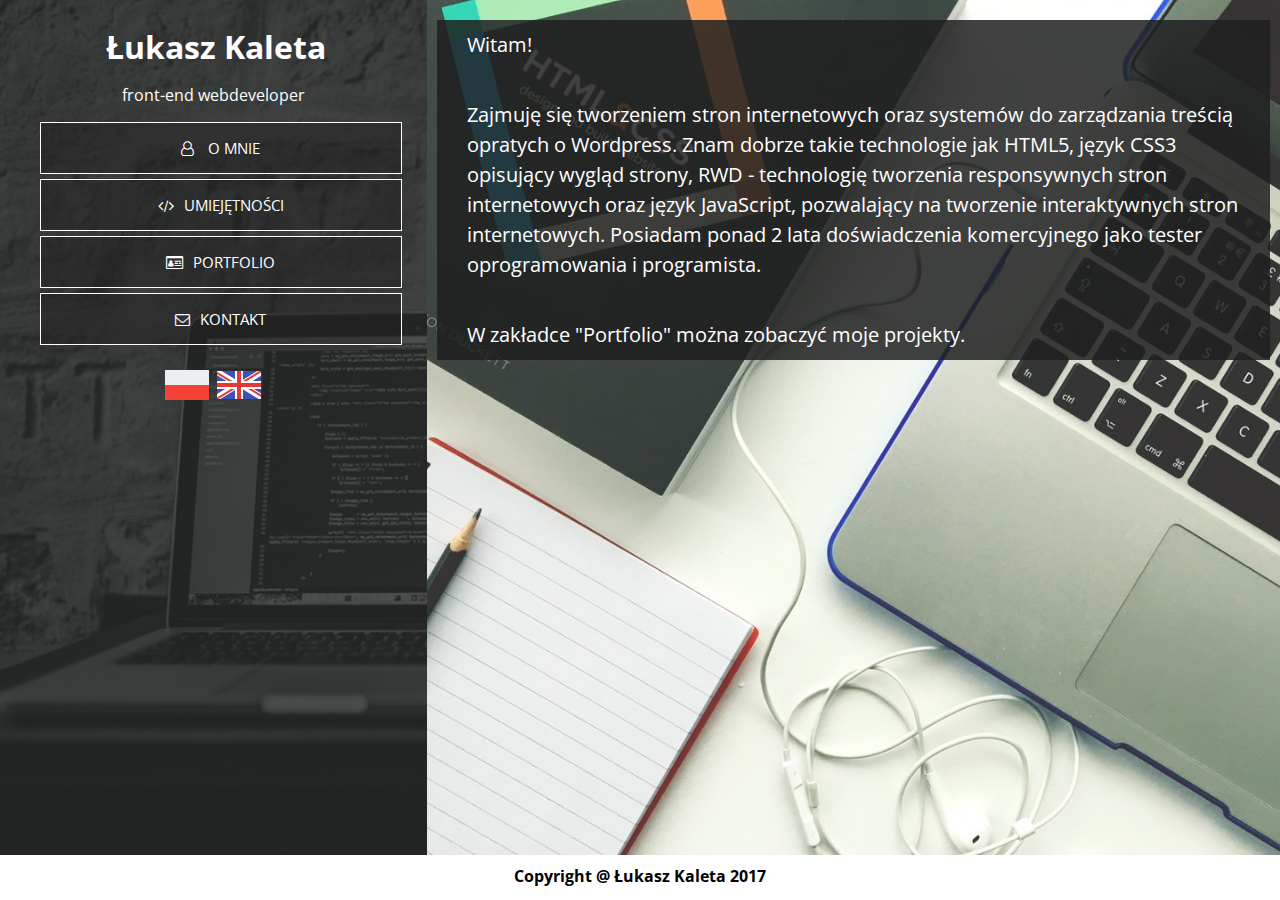
<file: index.html>
<!DOCTYPE html>
<html>
<head>
<title> Portfolio</title>
<meta charset="UTF-8">
<meta name="viewport" content="width=device-width">

<link href='http://fonts.googleapis.com/css?family=Lato&subset=latin,latin-ext' rel='stylesheet' type='text/css'>
<link rel="stylesheet" href="https://maxcdn.bootstrapcdn.com/font-awesome/4.7.0/css/font-awesome.min.css" type="text/css">
<link rel="stylesheet" href="css/style.css" type="text/css">
<script src="https://ajax.googleapis.com/ajax/libs/jquery/1.12.2/jquery.min.js"></script>


</head>
<body>



<div class="row main">

	<div class="col-4">
		<div class="nav">
			
			<h1> Łukasz Kaleta </h1>
			<p> front-end webdeveloper</p>
			<label for="hamburger-menu"> menu ≡ </label>
			<input type="checkbox" id="hamburger-menu"> </input>
			<ul>
				<li><a href="#" id="about"><i class="fa fa-user-o" aria-hidden="true"></i> O mnie </a></li>
				<li><a href="#" id="skills"><i class="fa fa-code" aria-hidden="true"></i>Umiejętności </a></li>
				<li><a href="#" id="portfolio"><i class="fa fa-id-card-o" aria-hidden="true"></i>Portfolio </a></li>
				<li><a href="#" id="contact"><i class="fa fa-envelope-o" aria-hidden="true"></i>Kontakt </a></li>
			</ul>
			<a href="#"><img src="images/polish.png"></a> <a href="english.html"><img src="images/english.png"></a>
		</div>

		<div class="nav-background">


		</div>
	</div>
	
	<div class="col-8">
		<div class="content content-about">
			<div class="about">
			
				<div class="about-layer">
					<p> Witam! </p>
					<p>Zajmuję się tworzeniem stron internetowych oraz systemów do zarządzania treścią opratych o Wordpress. Znam dobrze takie technologie jak HTML5, język CSS3 opisujący wygląd strony, RWD - technologię tworzenia responsywnych stron internetowych oraz język JavaScript, pozwalający na tworzenie interaktywnych stron internetowych. Posiadam ponad 2 lata doświadczenia komercyjnego jako tester oprogramowania i programista. </p>
					<p>W zakładce <a href="#content-portfolio" id="portfolio-about">"Portfolio" </a>można zobaczyć moje projekty. </p>
				</div>
			</div>
		</div>
		
		<div class="content">
			
			<div class="skills"> 
				<h3> HTML</h3>
				<figure>
				<img src="images/html5.png" alt="html5">
        			<figcaption> HTML 5</figcaption>
      			</figure>
      			<figure>
        			<img src="images/css3.png" alt="cs3">
        			<figcaption> CSS3</figcaption>
      			</figure> 
      			<figure>
        			<img src="images/sass.png" alt="sass">
      			</figure>
      			<figure>
        			<figcaption> SASS</figcaption>
        			<img src="images/bootstrap.png" alt="bootstrap">
        			<figcaption> Bootstrap</figcaption>
      			</figure>
			</div>
			
			<div class="skills">
				<h3> JavaScript</h3>
				<img src="images/javascript.png" alt="javascript">
			
				<img src="images/jquery.png" alt="jquery">
				<img src="images/react.png" alt="react">
			</div>
			
			<div class="skills">
				<h3> Wordpress </h3>
				<img src="images/wordpress.png" alt="cs3">
			</div>
			
			<div class="skills">
				<h3> GIT </h3>
				<img src="images/github.png" alt="cs3">
			</div>
				
		</div>
		
		<div class="content">
			
			<div class="portfolio">
				
				<div class="layer">
					<div>
						<a href="https://github.com/lukasz341/project-3.4/">GITHUB</a>
						<a href="https://lukasz341.github.io/project-3.4/">LINK</a>
					</div>
				</div>

				<div class="image-responsive">
					<img src="images/Projekt1.png" alt="Projekt 1">
				   
				</div>

			</div>
			
			<div class="portfolio">
					
				<div class="layer">
					<div>
						<a href="https://github.com/lukasz341/project-7.7/">GITHUB</a>
						<a href="https://lukasz341.github.io/project-7.7/">LINK</a>
					</div>
				</div>

				<div class="image-responsive">	
        				<img src="images/Projekt2.png" alt="Projekt 2">
				  	
				</div>

			</div>


			<div class="portfolio">
					
				<div class="layer">
					<div>
						<h3>GRA JAVA SCRIPT</h3>
						<a href="https://github.com/lukasz341/farm/">GITHUB</a>
						<a href="http://webdeveloper.usermd.net/farma/">LINK</a>
					</div>
				</div>

				<div class="image-responsive">	
        				<img src="images/farma.png" alt="farma">
				  	
				</div>

			</div>

			<div class="portfolio">
					
				<div class="layer">
					<div>
						<h3>PROJEKT W REACT JS + API NBP</h3>
						<a href="https://github.com/lukasz341/tax-react/">GITHUB</a>
						<a href="http://webdeveloper.usermd.net/podatek/">LINK</a>
					</div>
				</div>

				<div class="image-responsive">	
        				<img src="images/podatek.png" alt="podatek zagraniczny">
				  	
				</div>

			</div>


			<div class="portfolio">
				<div class="layer">
					<div>
						<a href="https://github.com/lukasz341/project3/">GITHUB</a>
						<a href="https://lukasz341.github.io/Project3/">LINK</a>
					</div>
				</div>

				<div class="image-responsive">	
        			<img src="images/Projekt3.png" alt="Projekt 3">
		
				</div>

			</div>

			<div class="portfolio">
				<div class="layer">
					<div>
							<h3>LISTA ZAKUPÓW OPARTA NA LOCAL STORAGE</h3>
						<a href="https://github.com/lukasz341/zakupy">GITHUB</a>
						<a href="https://lukasz341.github.io/zakupy/">LINK</a>
					</div>
				</div>

				<div class="image-responsive">	
        			<img src="images/zakupy.png" alt="Lista zakupów">
		
				</div>

			</div>

			<div class="portfolio">
				<div class="layer">
					<div>
						<h3>PROJEKT WORDPRESS</h3>
						<a href="http://wordpress.webdeveloper.usermd.net">LINK</a>
					</div>
				</div>

				<div class="image-responsive">
					
        			<img src="images/projekt-wordpress.png" alt="Projekt wordpress">
        			
				</div>

			</div>

			<div class="portfolio">
					<div class="layer">
						<div>
							<h3>PROJEKT WORDPRESS</h3>
							<a href="http://piotrkowice.com.pl">LINK</a>
						</div>
					</div>
	
					<div class="image-responsive">
						
						<img src="images/piotrkowice.png" alt="Piotrkowice">
						
					</div>
	
				</div>

			<div class="portfolio">
				<div class="layer">
					<div>
						<h3>GRA JAVA SCRIPT</h3>
						<a href="https://github.com/lukasz341/Project-9.7">GITHUB</a>
						<a href="https://lukasz341.github.io/Project-9.7/">LINK</a>
					</div>
				</div>

				<div class="image-responsive">
					
        			<img src="images/gra.png" alt="gra java script">
        			
				</div>

			</div>

			<div class="portfolio">
				<div class="layer">
					<div>
						<h3>PROGRAM W OBJECT PASCAL</h3>
						<a href="https://github.com/lukasz341/PodatekZagraniczny">GITHUB</a>
					</div>
					
				</div>

				<div class="image-responsive">
					
        			<img src="images/podatek-zagraniczny.png" alt="podatek zagraniczny">
        			
				</div>

			</div>
		</div>
		
		<div class="content">
		
            <form method="POST" action="form.php">
			 	<h3>Formularz kontaktowy</h3>
			 	<table>
			 		<tr>
  						<td>Imię: </td><td><input type="text" name="imie" id="name" placeholder="Podaj imię"></td>
  					</tr>
  					<tr>
  						<td>Twój email:</td><td><input type="text"  pattern="[^ @]*@[^ @]*"
							required name="email" id="email" placeholder="Podaj email"></td>
  					</tr>
  					<tr>
  				<td>Wiadomość:</td><td><textarea rows="4"  name="wiadomosc" id="message" placeholder="Wpisz wiadomość"></textarea></td>
  				</tr>
  				<tr>
  					<td></td><td><input type="submit" value="WYŚLIJ" id="submit"></td>
  					
  				</tr>
  				</table>
			</form> 

			
		</div>
	</div>
</div>
<footer>
	<h4> Copyright @ Łukasz Kaleta 2017 </h4>
</footer>


<script src="js/scripts.js"></script>
</body>
</html>
</file>
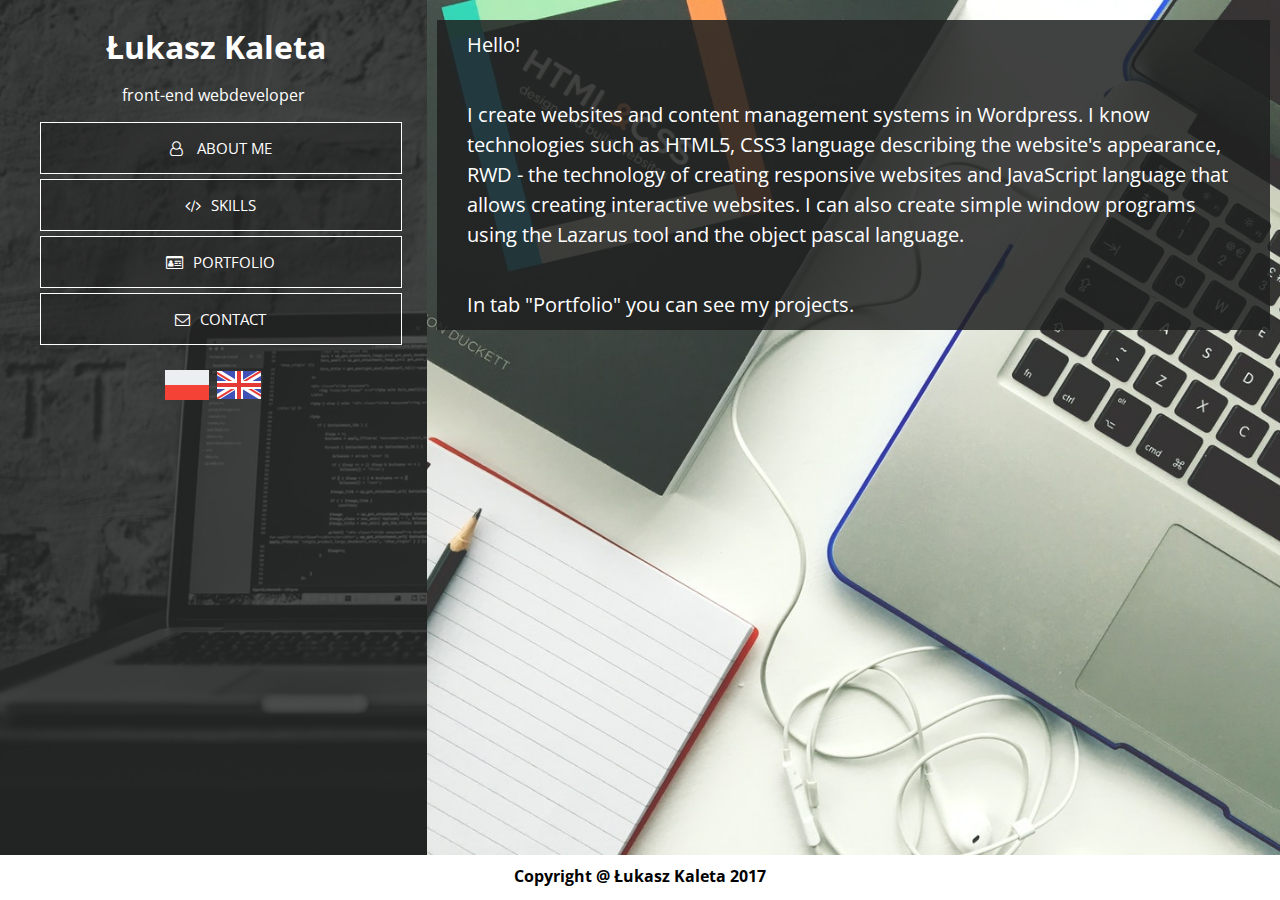
<file: english.html>
<!DOCTYPE html>
<html>
<head>
<title> Portfolio</title>
<meta charset="UTF-8">
<meta name="viewport" content="width=device-width">

<link href='http://fonts.googleapis.com/css?family=Lato&subset=latin,latin-ext' rel='stylesheet' type='text/css'>
<link rel="stylesheet" href="https://maxcdn.bootstrapcdn.com/font-awesome/4.7.0/css/font-awesome.min.css" type="text/css">
<link rel="stylesheet" href="css/style.css" type="text/css">
<script src="https://ajax.googleapis.com/ajax/libs/jquery/1.12.2/jquery.min.js"></script>


</head>
<body>



<div class="row main">

	<div class="col-4">
		<div class="nav">
			
			<h1> Łukasz Kaleta </h1>
			<p> front-end webdeveloper</p>
			<label for="hamburger-menu"> ≡ </label>
			<input type="checkbox" id="hamburger-menu"> </input>
			<ul>
				<li><a href="#" id="about"><i class="fa fa-user-o" aria-hidden="true"></i> About me </a></li>
				<li><a href="#" id="skills"><i class="fa fa-code" aria-hidden="true"></i>Skills </a></li>
				<li><a href="#" id="portfolio"><i class="fa fa-id-card-o" aria-hidden="true"></i>Portfolio </a></li>
				<li><a href="#" id="contact"><i class="fa fa-envelope-o" aria-hidden="true"></i>Contact </a></li>
			</ul>
			<a href="index.html"><img src="images/polish.png"></a> <a href="english.html"><img src="images/english.png"></a>
		</div>

		<div class="nav-background">


		</div>
	</div>
	
	<div class="col-8">
		<div class="content content-about">
			<div class="about">
			
				<div class="about-layer">
					<p> Hello! </p>
					<p>I create websites and content management systems in Wordpress. I know technologies such as HTML5, CSS3 language describing the website's appearance, RWD - the technology of creating responsive websites and JavaScript language that allows creating interactive websites. I can also create simple window programs using the Lazarus tool and the object pascal language. </p>
					<p>In tab <a href="#content-portfolio" id="portfolio-about">"Portfolio" </a>you can see my projects. </p>
				</div>
			</div>
		</div>
		
		<div class="content">
			
			<div class="skills"> 
				<h3> HTML</h3>
				<figure>
				<img src="images/html5.png" alt="html5">
        			<figcaption> HTML 5</figcaption>
      			</figure>
      			<figure>
        			<img src="images/css3.png" alt="cs3">
        			<figcaption> CSS3</figcaption>
      			</figure> 
      			<figure>
        			<img src="images/sass.png" alt="sass">
        			<figcaption> SASS</figcaption>
      			</figure>
      			<figure>
        			<img src="images/bootstrap.png" alt="bootstrap">
        			<figcaption> Bootstrap</figcaption>
      			</figure>
			</div>
			
			<div class="skills">
				<h3> JavaScript</h3>
				<img src="images/javascript.png" alt="javascript">
			
				<img src="images/jquery.png" alt="jquery">
				<img src="images/react.png" alt="react">
			</div>
			
			<div class="skills">
				<h3> Wordpress </h3>
				<img src="images/wordpress.png" alt="cs3">
			</div>
			
			<div class="skills">
				<h3> GIT </h3>
				<img src="images/github.png" alt="cs3">
			</div>
				
		</div>
		
		<div class="content">
			
			<div class="portfolio">
				
				<div class="layer">
					<div>
						<a href="https://github.com/lukasz341/project-3.4/">GITHUB</a>
						<a href="https://lukasz341.github.io/project-3.4/">LINK</a>
					</div>
				</div>

				<div class="image-responsive">
					<img src="images/Projekt1.png" alt="Projekt 1">
				   
				</div>

			</div>
			
			<div class="portfolio">
					
				<div class="layer">
					<div>
						<a href="https://github.com/lukasz341/project-7.7/">GITHUB</a>
						<a href="https://lukasz341.github.io/project-7.7/">LINK</a>
					</div>
				</div>

				<div class="image-responsive">	
        				<img src="images/Projekt2.png" alt="Projekt 2">
				  	
				</div>

			</div>

			<div class="portfolio">
					
				<div class="layer">
					<div>
						<h3>JAVA SCRIPT GAME</h3>
						<a href="https://github.com/lukasz341/farm/">GITHUB</a>
						<a href="http://webdeveloper.usermd.net/farma/">LINK</a>
					</div>
				</div>

				<div class="image-responsive">	
        				<img src="images/farma.png" alt="farma">
				  	
				</div>

			</div>

			<div class="portfolio">
					
				<div class="layer">
					<div>
						<h3>PROJECT IN REACT JS + API NBP</h3>
						<a href="https://github.com/lukasz341/tax-react/">GITHUB</a>
						<a href="http://webdeveloper.usermd.net/podatek/">LINK</a>
					</div>
				</div>

				<div class="image-responsive">	
        				<img src="images/podatek.png" alt="podatek zagraniczny">
				  	
				</div>

			</div>

			<div class="portfolio">
				<div class="layer">
					<div>
						<a href="https://github.com/lukasz341/project3/">GITHUB</a>
						<a href="https://lukasz341.github.io/Project3/">LINK</a>
					</div>
				</div>

				<div class="image-responsive">	
        			<img src="images/Projekt3.png" alt="Projekt 3">
		
				</div>

			</div>

			<div class="portfolio">
				<div class="layer">
					<div>
							<h3>SHOPPING LIST ON LOCAL STORAGE</h3>
						<a href="https://github.com/lukasz341/zakupy">GITHUB</a>
						<a href="https://lukasz341.github.io/zakupy/">LINK</a>
					</div>
				</div>

				<div class="image-responsive">	
        			<img src="images/zakupy.png" alt="Lista zakupów">
		
				</div>

			</div>

			<div class="portfolio">
				<div class="layer">
					<div>
						<h3>WORDPRESS PROJECT</h3>
						<a href="http://wordpress.webdeveloper.usermd.net">LINK</a>
					</div>
				</div>

				<div class="image-responsive">
					
        			<img src="images/projekt-wordpress.png" alt="Projekt wordpress">
        			
				</div>

			</div>

			<div class="portfolio">
					<div class="layer">
						<div>
							<h3>WORDPRESS PROJECT</h3>
							<a href="piotrkowice.com.pl">LINK</a>
						</div>
					</div>
	
					<div class="image-responsive">
						
						<img src="images/piotrkowice.png" alt="Piotrkowice">
						
					</div>
	
				</div>

			<div class="portfolio">
				<div class="layer">
					<div>
						<h3>JAVA SCRIPT GAME</h3>
						<a href="https://github.com/lukasz341/Project-9.7">GITHUB</a>
						<a href="https://lukasz341.github.io/Project-9.7/">LINK</a>
					</div>
				</div>

				<div class="image-responsive">
					
        			<img src="images/gra.png" alt="gra java script">
        			
				</div>

			</div>

			<div class="portfolio">
				<div class="layer">
					<div>
						<h3>OBJECT PASCAL</h3>
						<a href="https://github.com/lukasz341/PodatekZagraniczny">GITHUB</a>
					</div>
					
				</div>

				<div class="image-responsive">
					
        			<img src="images/podatek-zagraniczny.png" alt="podatek zagraniczny">
        			
				</div>

			</div>
		</div>
		
		<div class="content">
		
            <form method="POST" action="form.php">
			 	<h3>Contact form</h3>
			 	<table>
			 		<tr>
  						<td>Name: </td><td><input type="text" name="imie" id="name" placeholder="Your name"></td>
  					</tr>
  					<tr>
  						<td>Your e-mail: </td><td><input type="text" name="email" id="email" placeholder="Your email"></td>
  					</tr>
  					<tr>
  				<td>Message:</td><td><textarea rows="4"  name="wiadomosc" id="message" placeholder="Message"></textarea></td>
  				</tr>
  				<tr>
  					<td></td><td><input type="submit" value="SEND" id="submit"></td>
  					
  				</tr>
  				</table>
			</form> 

			
		</div>
	</div>
</div>
<footer>
	<h4> Copyright @ Łukasz Kaleta 2017 </h4>
</footer>


<script src="js/english.js"></script>
</body>
</html>
</file>
<file: css/style.css>
@import url('https://fonts.googleapis.com/css?family=Nova+Round|Varela+Round');
@import url('https://fonts.googleapis.com/css?family=Open+Sans');
* {
	box-sizing: border-box;	
	font-family: 'Open Sans', sans-serif;
	
}

body {
	 margin: 0;
	 padding: 0;

	 font-family: 'Open Sans', sans-serif;
	
}

.main {


}

.row:before,
.row:after {
    content: " "; /* 1 */
    display: table; /* 2 */
}
.row:after {
    clear: both;
}
 

/*Grid*/

 [class*='col-'] {
	float: left;
	Min-height: 1px;
	margin: 0;
	padding: 0;

}
.col-1 {width: 8.33%;}
.col-2 {width: 16.66%;}
.col-3 {width: 25%;}
.col-4 {width: 33.33%; }
.col-5 {width: 41.66%;}
.col-6 {width: 50%;}
.col-7 {width: 58.33%;}
.col-8 {width: 66.66%;}
.col-9 {width: 75%;}
.col-10 {width: 83.33%;}
.col-11 {width: 91.66%;}
.col-12 {width: 100%;}



.nav {
	padding: 10px 0 10px 0;
	text-align: center;
	background-color: rgba(31, 32, 32, 0.8);
	height: 95vh;
	color: white;
	position: relative;	
}

.nav-background {
	top: 0;
	left: 0;
	position: absolute;
	width: 100%;
	height: 100%;
	background-image: url('../images/background.jpeg');
	background-position: center;
	background-size: cover;
	z-index: -1;
	background-attachment: fixed;
	
}

.skills img {
	width: 100px;
	height: 100px;
}
.myphoto img{
	border: 1px solid white;
}
h1 {
	margin: 0;
	padding: 0;
	padding-top: 15px;
	margin-left: 5px;
	text-align: center;
}

h4 {
	margin: 0;
	padding: 0;
}



ul li {
	list-style-type: none;	
	
	border: 1px solid white;
	margin: 5px 25px 5px 0;
	
}

ul li a {
	padding: 15px;
	display: block;
	text-decoration: none;
	color: white;
	font-size: 15px;
	text-transform: uppercase;
	transition: 0.3s;
	background-color: rgba(31, 32, 32, 0.5);
	
}

ul li a:hover, ul li a:visited, ul li a:active {
	text-decoration: none;
	color:white;
	cursor: pointer;
	transition: 0.3s;
	font-size: 20px;
}

.content {
	text-align: center;
	margin: 0;
	padding: 0;
	height: 95vh;
	overflow: auto;
	background-color: 	#E8E8E8;
}
.content h2 {
	color: black;
	font-weight: bold;
	text-transform: uppercase;
	letter-spacing: 1.5;
	
}

.content p {
	font-size: 20px;
	text-align: left;
	padding: 10px;
	margin: 20px;
	line-height: 1.5;
}
.content:nth-child(2), .content:nth-child(3), .content:nth-child(4) {
	display: none;
}

.about {
	position: relative;
	background-position: center;
	margin: 10px;
	
}

.content-about {	
	background-image: url('../images/ht.jpeg');
	background-position: center;
	background-size: cover;
}

.about-layer {
	background-color:  rgba(31, 32, 32, 0.85);
	color: white;	
}

.fa {
	margin-right: 10px;
	color: white;
}

.content span {
	margin-left: 20px;	
}

.content .fa {
	color: black;
	margin-right: 5px;
}

img {
	max-width: 100%;
	height: auto;
}

footer {
	text-align: center;
	margin: 0;
	padding: 10px;
	
	background-color: white;
	height: 5vh;
}
figure {
	display: inline-block;
	margin: 0px;
	
}
form {
	text-align: left;
	margin-left: 20px;
}

table, tr, td {
	vertical-align: top;
}

.portfolio {
	position: relative;
	margin: 10px;
	border: 3px solid white;
}

#portfolio-about {
	color: white;
	text-decoration: none;
}

#portfolio-about:hover {
	text-decoration: underline;
}

.layer {
	top: 0;
	left: 0;
	position: absolute;
	background-color: rgba(255,255,255, 0.5);
	
	width: 100%;
	Height: 100%;
	padding: 40px 0;
	opacity: 0;
	transition: 0.3s;
}
.layer div {
	position: absolute;
	top: 30%;
	width: 100%;
}

.layer div h3 {
	margin: 0 0 20px 0;
	padding: 0;
}
.portfolio:hover .layer {
	
	cursor: pointer;
	opacity: 1;
	transition: 0.3s;
	
}

.layer h3 {
	
}

.layer a {
	text-decoration: none;
	color: white;
	padding: 10px;
	background-color: rgba(31, 32, 32, 0.8);
	border: 1px solid black;
}

.layer a:hover {
	text-decoration: underline;
	cursor: pointer;
}

figure {

	margin: 10px;
}


#submit {
	
	cursor: pointer;
	color: white;
	padding: 10px;
	background-color: rgba(31, 32, 32, 0.8);
	border: 1px solid black;
}

textarea {
	min-width: 300px;
}

label, #hamburger-menu {
	display: none;
}

@media only screen and (max-width: 768px) {
    /* For mobile phones: */
    [class*="col-"] {
        width: 100%;
	}
	h1 {
		font-size: 15px;
		padding-top: 0px;
		margin-left: 5px;
		
	}

	.nav {
		height: 100%;
	}

	.nav p {
		font-size: 12px;
		margin: 5px;
		padding: 0;
	}

	.nav-background {
		height: 100%;
		background-size: cover;
	}

	.nav img {
		max-width: 30px;
		height: auto;
	}

	ul li a {
		font-size: 12px;
		padding: 5px;
	}

	ul li a:hover {
		font-size: 15px;
	}
	.about-layer p {
		font-size: 14px;
}
	footer {
		height: auto;
	}

	label {
		display: block;
		font-size: 25px;
		margin: 0;
		padding: 0;
		
	}
	textarea {
		min-width: 100%;
	}
	#hamburger-menu ~ul {
		display: none
	}
	#hamburger-menu:checked ~ul {
		display: block;
	}

}
</file>
